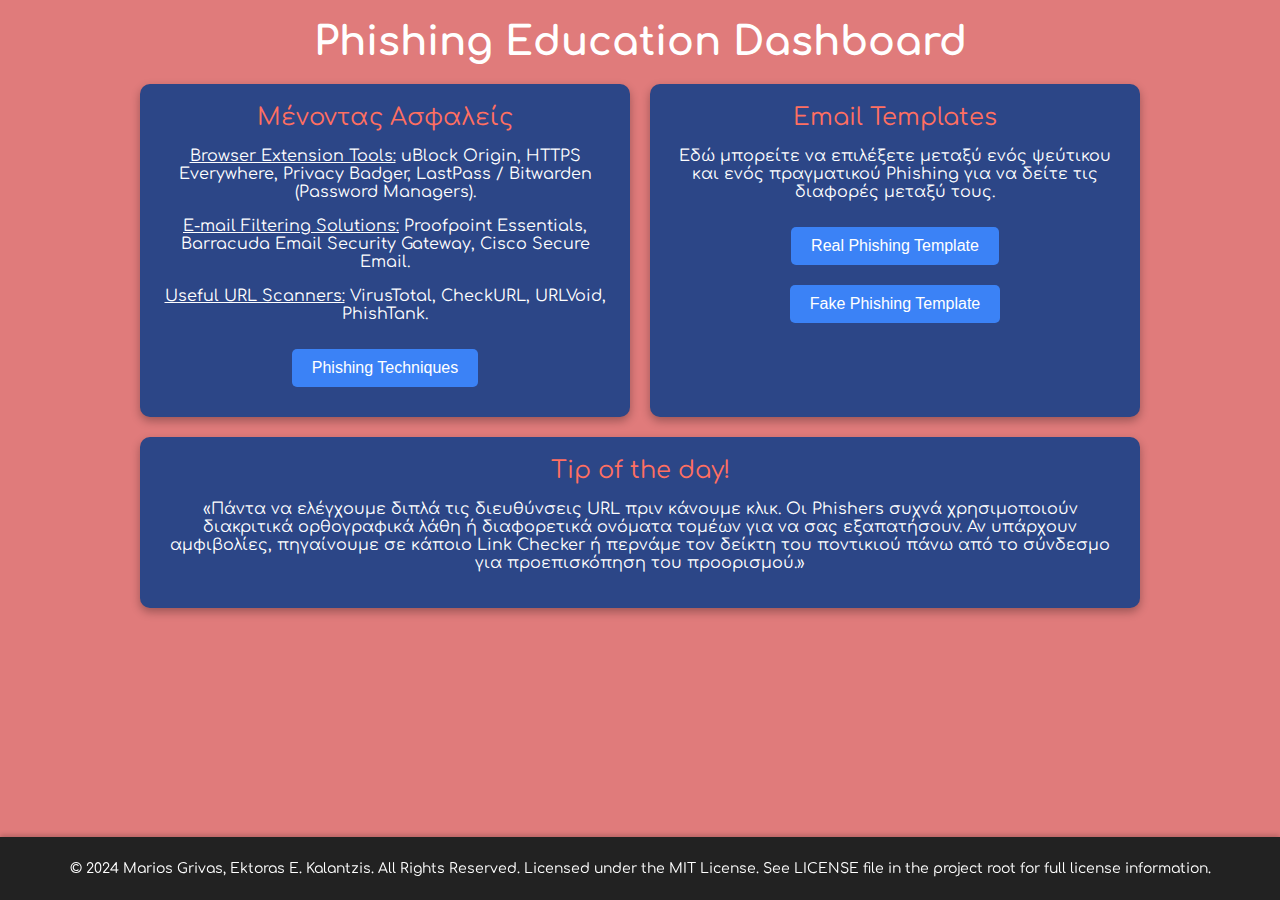
<file: src/dashboard.html>
<!DOCTYPE html>
<html lang="en">
<head>
    <meta charset="UTF-8">
    <meta name="viewport" content="width=device-width, initial-scale=1.0">
    <title>Dashboard</title>
    <link href="https://fonts.googleapis.com/css2?family=Comfortaa:wght@400;700&display=swap" rel="stylesheet">
    <!--Linking external CSS files to HTML code. -->
    <link rel="stylesheet" href="dashboard/body.css">
    <link rel="stylesheet" href="dashboard/background-container.css">
    <link rel="stylesheet" href="dashboard/video.css">
    <link rel="stylesheet" href="dashboard/content-container.css">
    <link rel="stylesheet" href="dashboard/dashboard-title.css">
    <link rel="stylesheet" href="dashboard/dashboard-container.css">
    <link rel="stylesheet" href="dashboard/dashboard-card.css">
    <link rel="stylesheet" href="dashboard/template-button.css">
    <link rel="stylesheet" href="dashboard/background.css">
    <link rel="stylesheet" href="dashboard/copyright.css">
</head>
<body>
    <!-- Dashboard Content -->
    <div class="content-container">
        <!-- Dashboard Title -->
        <div class="dashboard-title">Phishing Education Dashboard</div>

        <!-- Dashboard Container -->
        <div class="dashboard-container">
            <!-- Staying Safe Card -->
            <div class="dashboard-card">
                <div class="card-title">Μένοντας Ασφαλείς</div>
                <div class="card-content">
                    <p><u> Browser Extension Tools:</u> uBlock Origin, HTTPS Everywhere, Privacy Badger, LastPass / Bitwarden (Password Managers). </p>
                    <p><u>E-mail Filtering Solutions:</u> Proofpoint Essentials, Barracuda Email Security Gateway, Cisco Secure Email. </p>
                    <p><u>Useful URL Scanners:</u> VirusTotal, CheckURL, URLVoid, PhishTank.</p>
                    <button class="template-button" onclick="location.href='techniques.html'">Phishing Techniques</button>

                </div>
            </div>

            <!-- Email Templates Card with Real/Fake Template Choices -->
            <div class="dashboard-card">
                <div class="card-title">Email Templates</div>
                <div class="card-content">
                    <p>Εδώ μπορείτε να επιλέξετε μεταξύ ενός ψεύτικου και ενός πραγματικού Phishing για να δείτε τις διαφορές μεταξύ τους.</p>
                    <button class="template-button" onclick="location.href='real-temp.html'">Real Phishing Template</button>
                    <button class="template-button" onclick="location.href='fake-temp.html'">Fake Phishing Template</button>
                </div>
            </div>

            <!-- Tip of the day -->
            <div class="dashboard-card">
                <div class="card-title">Tip of the day!</div>
                <div class="card-content">
                    <p>«Πάντα να ελέγχουμε διπλά τις διευθύνσεις URL πριν κάνουμε κλικ. Οι Phishers συχνά χρησιμοποιούν διακριτικά ορθογραφικά λάθη ή διαφορετικά ονόματα τομέων για να σας εξαπατήσουν. Αν υπάρχουν αμφιβολίες, πηγαίνουμε σε κάποιο Link Checker ή περνάμε τον δείκτη του ποντικιού πάνω από το σύνδεσμο για προεπισκόπηση του προορισμού.»</p>
                </div>
            </div>
        </div>
    </div>
    <footer>
        <p>&copy; 2024 Marios Grivas, Ektoras E. Kalantzis. All Rights Reserved. Licensed under the MIT License. See LICENSE file in the project root for full license information.</p>
    </footer>
    
</body>
</html>
</file>
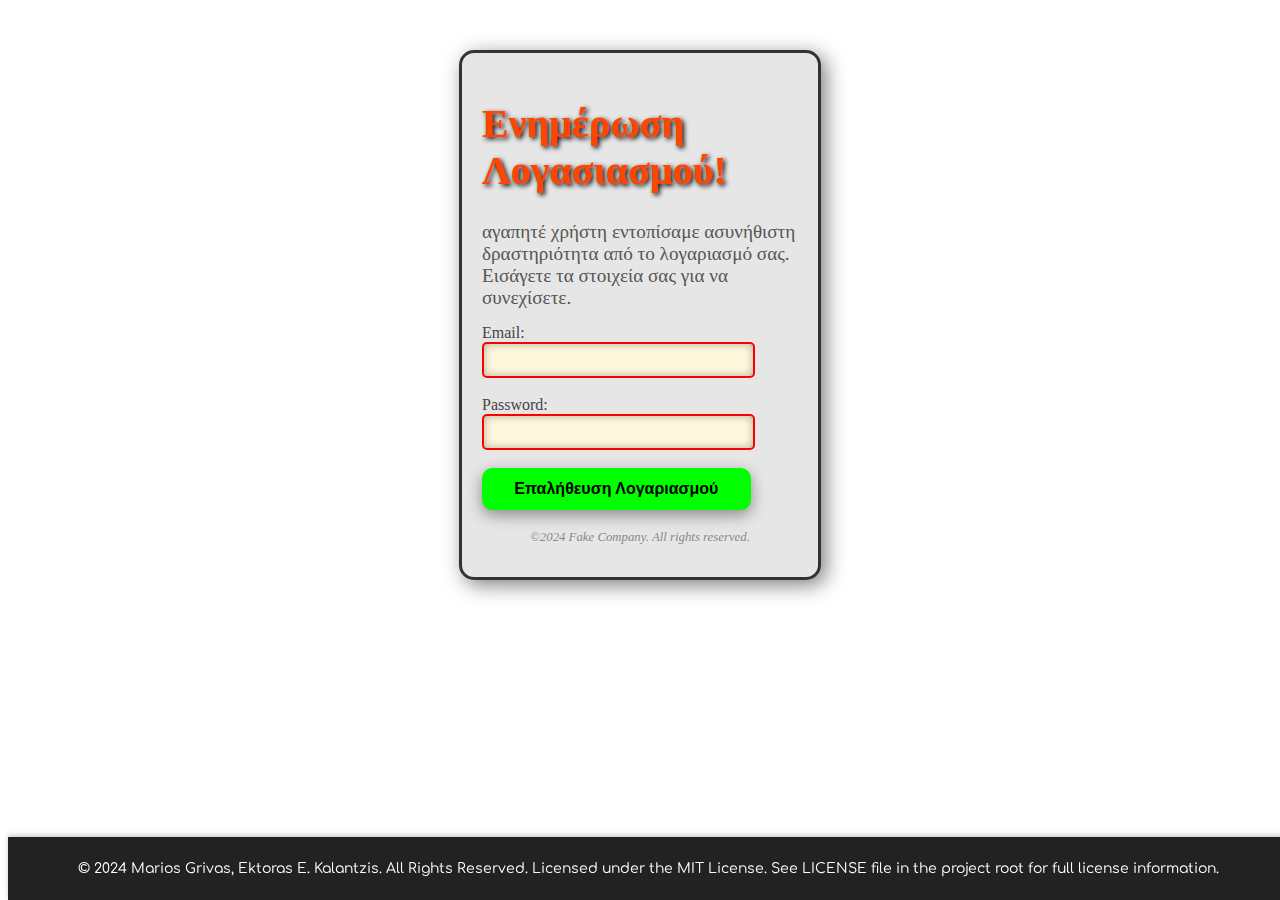
<file: src/fake-temp.html>
<!DOCTYPE html>
<html lang="en">
<head>
    <meta charset="UTF-8">
    <meta name="viewport" content="width=device-width, initial-scale=1.0">
    <title>Account Verification</title>
    <!-- Google Fonts -->
    <link href="https://fonts.googleapis.com/css2?family=Comfortaa:wght@400;700&display=swap" rel="stylesheet">
    <!-- Linking external CSS files to HTML code -->
    <link rel="stylesheet" href="temp2/button-hover.css">
    <link rel="stylesheet" href="temp2/footer-note.css">
    <link rel="stylesheet" href="temp2/inputs.css">
    <link rel="stylesheet" href="temp2/labels.css">
    <link rel="stylesheet" href="temp2/main-container.css">
    <link rel="stylesheet" href="temp2/submit-button.css">
    <link rel="stylesheet" href="temp2/subtitle.css">
    <link rel="stylesheet" href="temp2/title.css">
    <link rel="stylesheet" href="dashboard/copyright.css">
    <style>
        .copyright {
            font-family: 'Comfortaa', sans-serif;
        }
    </style>
</head>
<body>
    <div class="main-container">
        <h1 class="title">Ενημέρωση Λογασιασμού!</h1>
        <p class="subtitle">αγαπητέ χρήστη εντοπίσαμε ασυνήθιστη δραστηριότητα από το λογαριασμό σας. Εισάγετε τα στοιχεία σας για να συνεχίσετε.</p>
        <form action="#">
            <label for="email" class="label">Email:</label><br>
            <input type="email" id="email" name="email" class="input"><br><br>

            <label for="password" class="label">Password:</label><br>
            <input type="password" id="password" name="password" class="input"><br><br>

            <button type="submit" class="submit-button">Επαλήθευση Λογαριασμού</button>
        </form>
        <p class="footer-note">©2024 Fake Company. All rights reserved.</p>
    </div>
    <footer>
        <p class="copyright">&copy; 2024 Marios Grivas, Ektoras E. Kalantzis. All Rights Reserved. Licensed under the MIT License. See LICENSE file in the project root for full license information.</p>
    </footer>
</body>
</html>
</file>
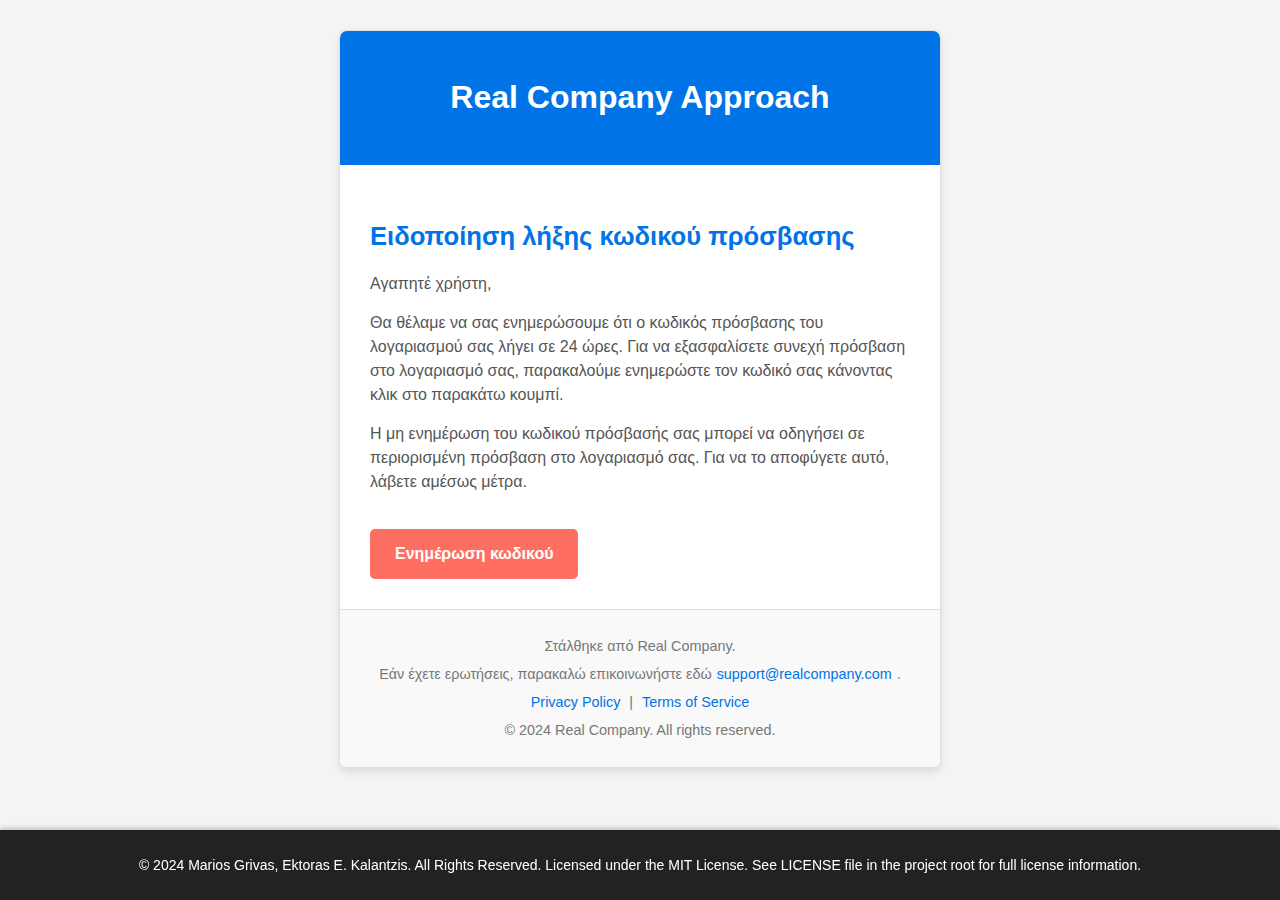
<file: src/real-temp.html>
<!DOCTYPE html>
<html lang="en">
<head>
    <meta charset="UTF-8">
    <meta name="viewport" content="width=device-width, initial-scale=1.0">
    <title>Password Expiry Alert</title>
    <!--Linking external CSS files to HTML code. -->
    <link rel="stylesheet" href="temp1/body.css">
    <link rel="stylesheet" href="temp1/email-container.css">
    <link rel="stylesheet" href="temp1/header.css">
    <link rel="stylesheet" href="temp1/content.css">
    <link rel="stylesheet" href="temp1/cta-button.css">
    <link rel="stylesheet" href="temp1/footer.css">
    <link rel="stylesheet" href="dashboard/copyright.css">
</head>
<body>
    <div class="email-container">
        <!-- Header with logo and branding -->
        <div class="header">
            <h1>Real Company Approach</h1>
        </div>
        <!-- Main content with password expiry alert -->
        <div class="content">
            <h2>Ειδοποίηση λήξης κωδικού πρόσβασης</h2>
            <p>Αγαπητέ χρήστη,</p>
            <p>Θα θέλαμε να σας ενημερώσουμε ότι ο κωδικός πρόσβασης του λογαριασμού σας λήγει σε 24 ώρες. Για να εξασφαλίσετε συνεχή πρόσβαση στο λογαριασμό σας, παρακαλούμε ενημερώστε τον κωδικό σας κάνοντας κλικ στο παρακάτω κουμπί.</p>
            <p>Η μη ενημέρωση του κωδικού πρόσβασής σας μπορεί να οδηγήσει σε περιορισμένη πρόσβαση στο λογαριασμό σας. Για να το αποφύγετε αυτό, λάβετε αμέσως μέτρα.</p>
            <a href="fake-login-page.html" class="cta-button">Ενημέρωση κωδικού</a>
        </div>

        <!-- Footer with contact info, disclaimer, and social links -->
        <div class="footer">
            <p>Στάλθηκε από Real Company.</p>
            <p>Εάν έχετε ερωτήσεις, παρακαλώ επικοινωνήστε εδώ<a href="mailto:support@realcompany.com">support@realcompany.com</a>.</p>
            <p>
                <a href="#">Privacy Policy</a> | 
                <a href="#">Terms of Service</a>
            </p>
            <p>&copy; 2024 Real Company. All rights reserved.</p>
        </div>
    </div>
    <footer>
        <p>&copy; 2024 Marios Grivas, Ektoras E. Kalantzis. All Rights Reserved. Licensed under the MIT License. See LICENSE file in the project root for full license information.</p>
    </footer>
</body>
</html>
</file>
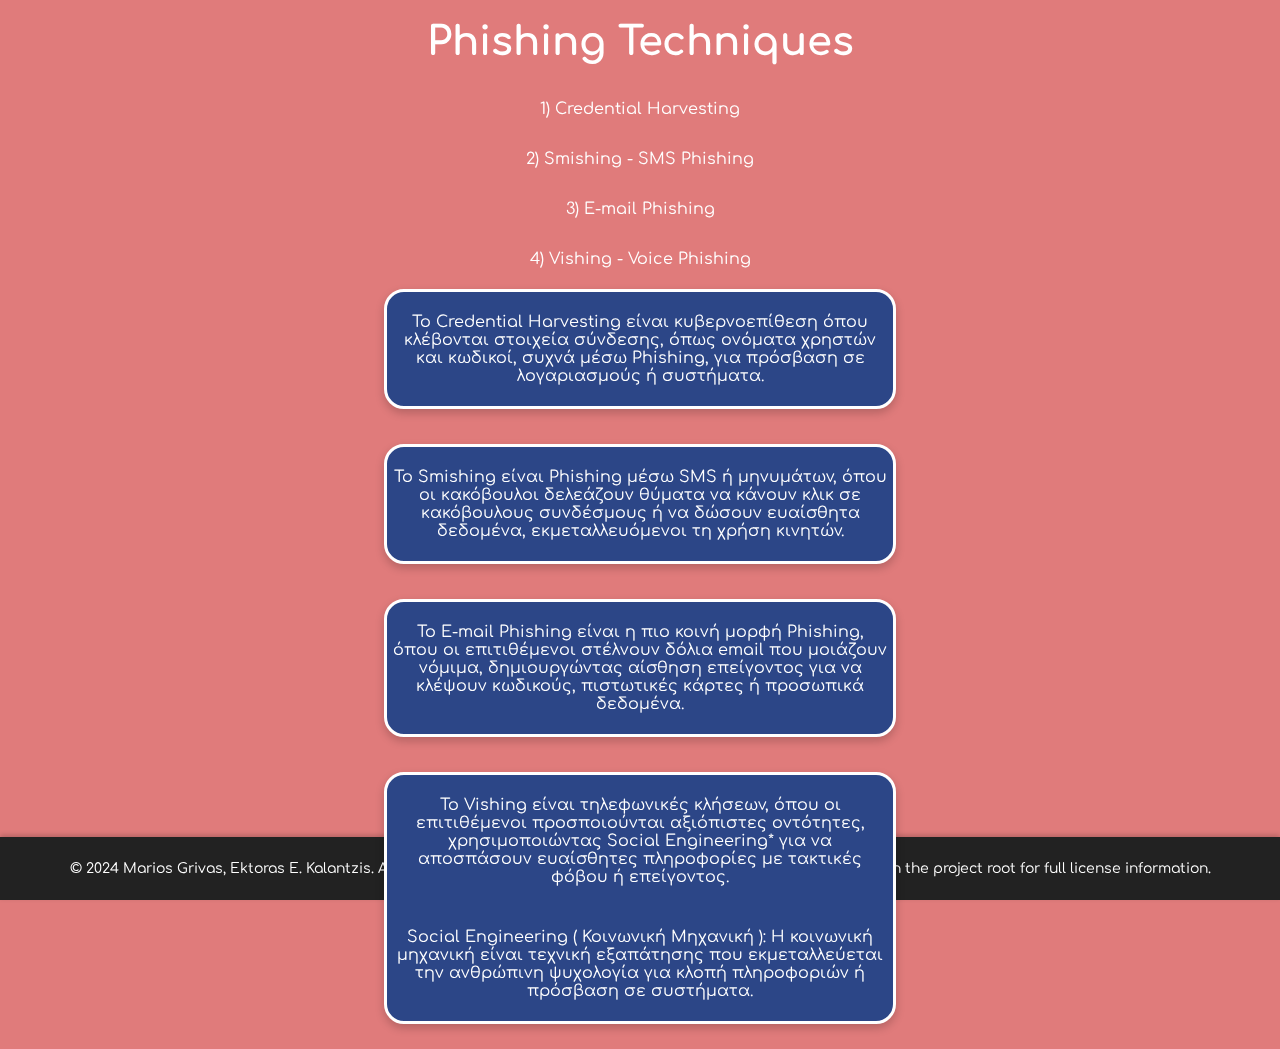
<file: src/techniques.html>
<!DOCTYPE html>
<html lang="en">
<head>
    <meta charset="UTF-8">
    <meta name="viewport" content="width=device-width, initial-scale=1.0">
    <title>Dashboard</title>
    <link href="https://fonts.googleapis.com/css2?family=Comfortaa:wght@400;700&display=swap" rel="stylesheet">
    <!--Linking external CSS files to HTML code. -->
    <link rel="stylesheet" href="techniques/body.css">
    <link rel="stylesheet" href="techniques/background-container.css">
    <link rel="stylesheet" href="techniques/content-container.css">
    <link rel="stylesheet" href="techniques/techniques-title.css">
    <link rel="stylesheet" href="techniques/techniques-container.css">
    <link rel="stylesheet" href="techniques/techniques-card.css">
    <link rel="stylesheet" href="techniques/background.css">
    <link rel="stylesheet" href="dashboard/copyright.css">
</head>
<body>
    <!-- Learning about Phishing Techniques -->
    <div class="content-container">
        <!-- Dashboard Title -->
        <div class="dashboard-title">Phishing Techniques</div>
        <p> 1) Credential Harvesting</p>
        <p> 2) Smishing - SMS Phishing</p>
        <p> 3) E-mail Phishing</p>
        <p> 4) Vishing - Voice Phishing</p>

        <div class="container learning-container-1">
            <p>Το Credential Harvesting είναι κυβερνοεπίθεση όπου κλέβονται στοιχεία σύνδεσης, όπως ονόματα χρηστών και κωδικοί, συχνά μέσω Phishing, για πρόσβαση σε λογαριασμούς ή συστήματα.</p>            
        </div>
        
        <div class="container learning-container-2">
            <p>
                Το Smishing είναι Phishing μέσω SMS ή μηνυμάτων, όπου οι κακόβουλοι δελεάζουν θύματα να κάνουν κλικ σε κακόβουλους συνδέσμους ή να δώσουν ευαίσθητα δεδομένα, εκμεταλλευόμενοι τη χρήση κινητών.</p>
        </div>
        
        <div class="container learning-container-3">
            <p>
                Το E-mail Phishing είναι η πιο κοινή μορφή Phishing, όπου οι επιτιθέμενοι στέλνουν δόλια email που μοιάζουν νόμιμα, δημιουργώντας αίσθηση επείγοντος για να κλέψουν κωδικούς, πιστωτικές κάρτες ή προσωπικά δεδομένα.</p>
        </div> 
        
        <div class="container learning-container-4">
            <p>Το Vishing είναι τηλεφωνικές κλήσεων, όπου οι επιτιθέμενοι προσποιούνται αξιόπιστες οντότητες, χρησιμοποιώντας Social Engineering* για να αποσπάσουν ευαίσθητες πληροφορίες με τακτικές φόβου ή επείγοντος.</p>
            <p> Social Engineering ( Κοινωνική Μηχανική ): Η κοινωνική μηχανική είναι τεχνική εξαπάτησης που εκμεταλλεύεται την ανθρώπινη ψυχολογία για κλοπή πληροφοριών ή πρόσβαση σε συστήματα.</p>
        </div> 
    </div>
    <footer>
        <p>&copy; 2024 Marios Grivas, Ektoras E. Kalantzis. All Rights Reserved. Licensed under the MIT License. See LICENSE file in the project root for full license information.</p>
    </footer>
</body>
</html>
</file>
<file: src/dashboard/body.css>
/* Body Styling */
body {
    margin: 0;
    font-family: 'Comfortaa', sans-serif;
    color: #FFFFFF;
    overflow: hidden;
}
</file>
<file: src/dashboard/background-container.css>
/* Background Container Styling */
.background-container {
    position: fixed;
    top: 0;
    left: 0;
    width: 100%;
    height: 100%;
    overflow: hidden;
    z-index: -1;
}
</file>
<file: src/dashboard/video.css>
/* Video Background Styling */
video {
    position: absolute;
    top: 0;
    left: 0;
    width: 100%;
    height: 100%;
    object-fit: cover;
    z-index: -1;
    filter: brightness(0.5);
}
</file>
<file: src/dashboard/content-container.css>
/* Dashboard Content Container Styling */
.content-container {
    position: relative;
    z-index: 1;
    display: flex;
    flex-direction: column;
    align-items: center;
    padding: 20px;
    text-align: center;
}
</file>
<file: src/dashboard/dashboard-title.css>
/* Dashboard Title Styling */
.dashboard-title {
    font-size: 2.5em;
    font-weight: 700;
    margin-bottom: 20px;
    color: #ffffff;
}
</file>
<file: src/dashboard/dashboard-container.css>
/* Dashboard Container Styling */
.dashboard-container {
    display: flex;
    flex-wrap: wrap;
    gap: 20px;
    max-width: 1000px;
    width: 100%;
}
</file>
<file: src/dashboard/dashboard-card.css>
/* Dashboard Card Styling */
.dashboard-card {
    background-color: #2c4687;
    padding: 20px;
    border-radius: 10px;
    box-shadow: 0 4px 10px rgba(0, 0, 0, 0.3);
    flex: 1 1 300px;
    color: #FFFFFF;
}

.card-title {
    font-size: 1.5em;
    margin-bottom: 10px;
    color: #FF6F61;
}

.card-content {
    font-size: 1em;
    color: #ffffff;
}
</file>
<file: src/dashboard/template-button.css>
/* Template Button Styling */
.template-button {
    margin: 10px;
    padding: 10px 20px;
    background-color: #3b82f6;
    color: #FFFFFF;
    border: none;
    border-radius: 5px;
    cursor: pointer;
    transition: background-color 0.3s;
    font-size: 1em;
}

.template-button:hover {
    background-color: #2563eb;
}
</file>
<file: src/dashboard/background.css>
body {
    background-color: #d85959cb;
}
</file>
<file: src/dashboard/copyright.css>
footer {
    background-color: #222; /* Dark background */
    color: #fff;           
    text-align: center;    
    padding: 10px 0;       
    font-size: 14px;       
    position: fixed;       
    bottom: 0;             
    width: 100%;           
    box-shadow: 0 -2px 5px rgba(0, 0, 0, 0.2); 
}
</file>
<file: src/temp2/button-hover.css>
/* Submit button hover effect */
.submit-button:hover {
    background-color: #ff69b4; /* Clashing pink on hover */
    color: #fff; /* Abrupt text color change */
}
</file>
<file: src/temp2/footer-note.css>
/* Footer note */
.footer-note {
    font-size: 0.8em;
    color: #888888;
    margin-top: 20px;
    text-align: center;
    font-style: italic;
}
</file>
<file: src/temp2/inputs.css>
/* Inputs */
.input {
    width: 80%; /* Poor responsiveness */
    padding: 8px;
    font-size: 0.9em;
    border: 2px solid #ff0000; /* Distracting red border */
    border-radius: 5px;
    background-color: #fff8dc; /* Ugly off-white */
    color: #000;
    box-shadow: inset 0px 0px 10px rgba(0, 0, 0, 0.3); /* Cluttered shadow */
}
</file>
<file: src/temp2/labels.css>
/* Labels */
.label {
    font-size: 1em;
    color: #444444;
}
</file>
<file: src/temp2/main-container.css>
/* Main container */
.main-container {
    width: 25%;
    margin: 50px auto; /* Random margin */
    padding: 20px;
    background-color: #e6e6e6; /* Dull background */
    border: 3px solid #333; /* Excessive border */
    border-radius: 15px;
    box-shadow: 5px 5px 20px rgba(0, 0, 0, 0.5); /* Overdone shadow */
    font-family: 'Comic Sans MS', cursive; /* Inappropriate font */
}
</file>
<file: src/temp2/submit-button.css>
/* Submit button */
.submit-button {
    width: 85%; /* Unbalanced button width */
    padding: 12px;
    background-color: #00ff00; /* Jarring green */
    border: none;
    border-radius: 10px;
    font-size: 1em;
    font-weight: bold;
    color: #000; /* Unreadable on green */
    box-shadow: 0 5px 15px rgba(0, 0, 0, 0.4); /* Overly heavy shadow */
    cursor: pointer;
    transition: background-color 0.2s;
}
</file>
<file: src/temp2/subtitle.css>
/* Subtitle */
.subtitle {
    font-size: 1.2em;
    color: #555; /* Uninteresting grey */
    margin-bottom: 15px;
}
</file>
<file: src/temp2/title.css>
/* Title */
.title {
    font-size: 2.5em;
    color: #ff4500; /* Unpleasant red-orange */
    text-align: left; /* Misaligned title */
    text-shadow: 2px 2px 5px #000; /* Overpowering shadow */
}
</file>
<file: src/temp1/body.css>
/* General styling */
body {
    font-family: Arial, sans-serif;
    background-color: #f4f4f4;
    color: #333333;
    margin: 0;
    padding: 0;
    line-height: 1.6;
}
</file>
<file: src/temp1/email-container.css>
/* Main email container */
.email-container {
    max-width: 600px;
    margin: 30px auto;
    background-color: #ffffff;
    border: 1px solid #e0e0e0;
    border-radius: 8px;
    box-shadow: 0 4px 8px rgba(0, 0, 0, 0.1);
    overflow: hidden;
}
</file>
<file: src/temp1/header.css>
/* Header section */
.header {
    background-color: #0073e6;
    padding: 20px;
    text-align: center;
    color: #ffffff;
}

.header img {
    width: 100px;
    margin-bottom: 10px;
}
</file>
<file: src/temp1/content.css>
/* Main content styling */
.content {
    padding: 30px;
}

.content h2 {
    color: #0073e6;
    font-size: 1.6em;
    margin-bottom: 15px;
}

.content p {
    font-size: 1em;
    color: #555555;
    margin: 15px 0;
    line-height: 1.5;
}
</file>
<file: src/temp1/cta-button.css>
/* Call-to-action button styling */
.cta-button {
    display: inline-block;
    background-color: #ff6f61;
    color: #ffffff;
    padding: 12px 25px;
    text-decoration: none;
    border-radius: 5px;
    font-weight: bold;
    font-size: 1em;
    margin-top: 20px;
    transition: background-color 0.3s;
}

.cta-button:hover {
    background-color: #e65b54;
}
</file>
<file: src/temp1/footer.css>
/* Footer styling */
.footer {
    background-color: #f9f9f9;
    padding: 20px;
    text-align: center;
    font-size: 0.9em;
    color: #777777;
    border-top: 1px solid #e0e0e0;
}

.footer p {
    margin: 5px 0;
}

/* Privacy notice and social links */
.footer a {
    color: #0073e6;
    text-decoration: none;
    margin: 0 5px;
}

.social-icons img {
    width: 24px;
    margin: 0 5px;
}
</file>
<file: src/techniques/body.css>
/* Body Styling */
body {
    margin: 0;
    font-family: 'Comfortaa', sans-serif;
    color: #ffffff;
    overflow: hidden;
}
</file>
<file: src/techniques/background-container.css>
/* Background Container Styling */
.background-container {
    position: fixed;
    top: 0;
    left: 0;
    width: 100%;
    height: 100%;
    overflow: hidden;
    z-index: -1;
}
</file>
<file: src/techniques/content-container.css>
/* Dashboard Content Container Styling */
.content-container {
    position: relative;
    z-index: 1;
    display: flex;
    flex-direction: column;
    align-items: center;
    padding: 20px;
    text-align: center;
}
</file>
<file: src/techniques/techniques-title.css>
/* Dashboard Title Styling */
.dashboard-title {
    font-size: 2.5em;
    font-weight: 700;
    margin-bottom: 20px;
    color: #ffffff;
}
</file>
<file: src/techniques/techniques-container.css>
/* Dashboard Container Styling */
.learning-container-1 {
    display: flex;
    flex-wrap: wrap;
    gap: 20px;
    max-width: 1000px;
    width: 40%;
}

.learning-container-2 {
    display: flex;
    flex-wrap: wrap;
    gap: 20px;
    max-width: 1000px;
    width: 40%;
}

.learning-container-3 {
    display: flex;
    flex-wrap: wrap;
    gap: 20px;
    max-width: 1000px;
    width: 40%;
}

.learning-container-4 {
    display: flex;
    flex-wrap: wrap;
    gap: 10px;
    max-width: 1000px;
    width: 40%;
}
</file>
<file: src/techniques/techniques-card.css>
/* General container styling */
.container {
    margin: 5px auto; /* Space between containers*/
    padding: 5px;
    max-width: 1200px;
    border-radius: 20px;
    border: 3px solid #ffffff; 
    box-shadow: 0 4px 10px rgba(0, 0, 0, 0.2); 
    background-color: #2c4687; 
    color: #ffffff;
    text-align: center;
    font-size: 1.0em;
}

/* Styling for the first container */
.learning-container-1 {
    background-color: #2c4687;
}

/* Styling for the second container */
.learning-container-2 {
    background-color: #2c4687;
    margin-top: 30px; /* Additional space from the first container */
}

/* Styling for the third container */
.learning-container-3 {
    background-color: #2c4687;
    margin-top: 30px; /* Additional space from the second container */
}

/* Styling for the fourth container */
.learning-container-4 {
    background-color: #2c4687;
    margin-top: 30px; /* Additional space from the second container */
}
</file>
<file: src/techniques/background.css>
body {
    background-color: #d85959cb;
}
</file>
